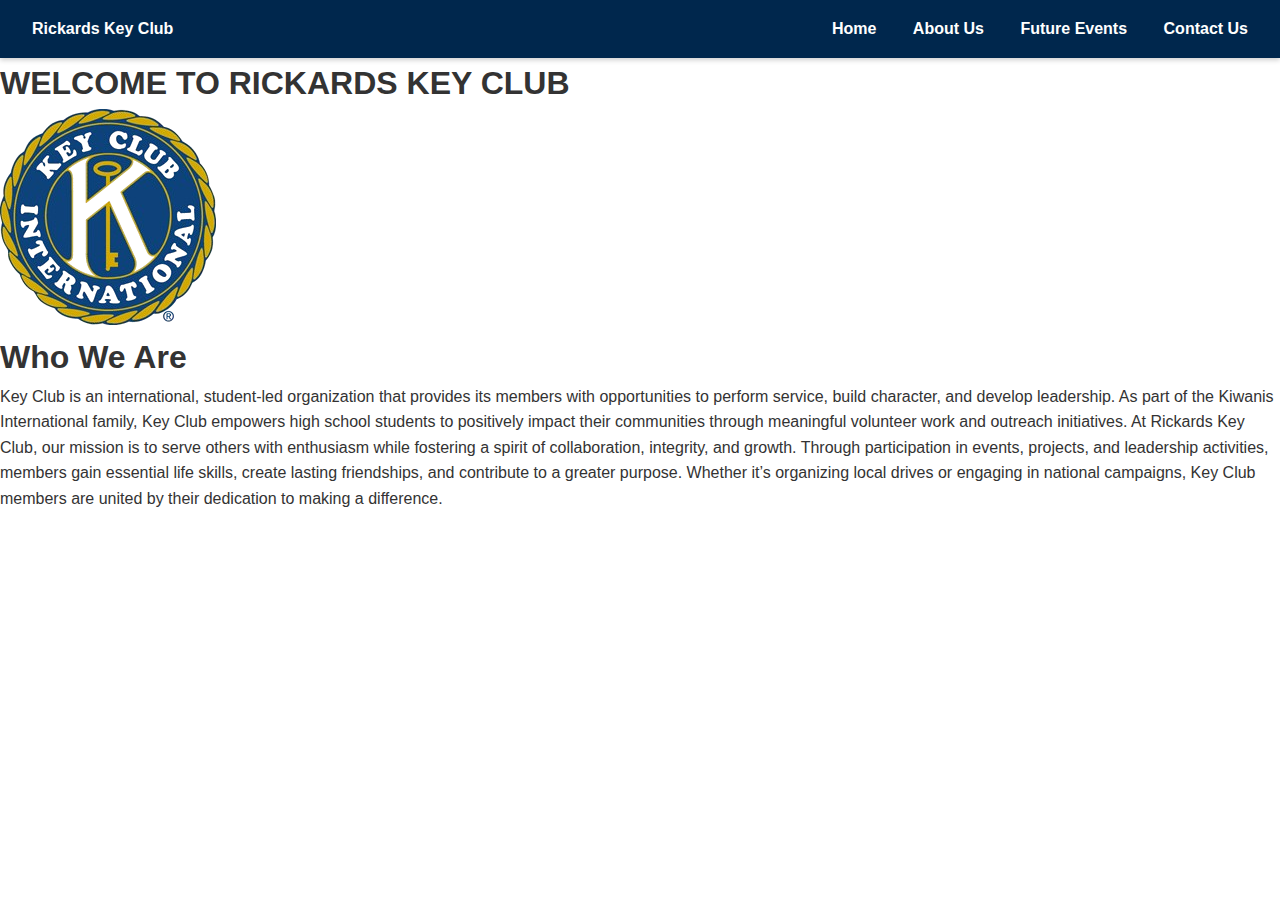
<file: index.html>
<!DOCTYPE html>
<html lang="en">
<head>
  <meta charset="UTF-8" />
  <meta name="viewport" content="width=device-width, initial-scale=1.0" />
  <title>Rickards Key Club</title>
  <link rel="stylesheet" href="styles.css" />
</head>
<body>
  <header>
    <div><strong>Rickards Key Club</strong></div>
    <nav>
      <a href="index.html">Home</a>
      <a href="about.html">About Us</a>
      <a href="events.html">Future Events</a>
      <a href="contact.html">Contact Us</a>
    </nav>
  </header>

  <div class="banner">
    <h1>WELCOME TO RICKARDS KEY CLUB</h1>
    <img class="logo" src="images/kclogo.png" alt="Key Club Logo">
  </div>

  <main>
    <h1>Who We Are</h1>
    <p>
      Key Club is an international, student-led organization that provides its members with opportunities to perform service, build character, and develop leadership. As part of the Kiwanis International family, Key Club empowers high school students to positively impact their communities through meaningful volunteer work and outreach initiatives. At Rickards Key Club, our mission is to serve others with enthusiasm while fostering a spirit of collaboration, integrity, and growth. Through participation in events, projects, and leadership activities, members gain essential life skills, create lasting friendships, and contribute to a greater purpose. Whether it’s organizing local drives or engaging in national campaigns, Key Club members are united by their dedication to making a difference.
    </p>
  </main>
</body>
</html>
</file>
<file: styles.css>
/* Reset some default margin/padding */
* {
  margin: 0;
  padding: 0;
  box-sizing: border-box;
}

/* Body */
body {
  font-family: 'Helvetica Neue', Helvetica, Arial, sans-serif;
  background-color: white;
  color: #333;
  line-height: 1.6;
}

/* Header */
header {
  background-color: #00274d; /* Dark Blue */
  color: white;
  padding: 1rem 2rem;
  display: flex;
  justify-content: space-between;
  align-items: center;
  position: sticky;
  top: 0;
  z-index: 100;
  box-shadow: 0 2px 5px rgba(0,0,0,0.2);
}

.site-title {
  font-weight: bold;
  font-size: 1.3rem;
}

nav a {
  color: white;
  text-decoration: none;
  margin-left: 2rem;
  font-weight: 600;
  transition: color 0.3s ease;
}

nav a:hover {
  color: #ffcc00; /* Gold */
}

/* Hero Section */
.hero {
  width: 100%;
  background: linear-gradient(135deg, #00274d 0%, #ffcc00 100%);
  color: white;
  text-align: center;
  padding: 10rem 2rem 8rem 2rem;
  box-shadow: inset 0 -5px 10px rgba(0,0,0,0.2);
  position: relative;
}

.hero h1 {
  font-size: 3.2rem;
  text-transform: uppercase;
  margin-bottom: 3rem;
  font-weight: 900;
  letter-spacing: 3px;
}

.hero-logo {
  width: 350px;
  animation: float 2.5s ease-in-out infinite;
  margin: 0 auto;
  display: block;
  filter: drop-shadow(0 0 6px rgba(255, 204, 0, 0.7));
}

@keyframes float {
  0% { transform: translateY(0px); }
  50% { transform: translateY(-25px); }
  100% { transform: translateY(0px); }
}

/* Intro Section */
.intro {
  max-width: 900px;
  margin: 3rem auto 4rem auto;
  padding: 0 1.5rem;
  color: #222;
}

.intro h2 {
  font-size: 2.4rem;
  color: #00274d;
  margin-bottom: 1rem;
  border-bottom: 4px solid #ffcc00;
  display: inline-block;
  padding-bottom: 0.3rem;
  font-weight: 700;
}

.intro p {
  font-size: 1.1rem;
  line-height: 1.7;
  color: #444;
}

/* Footer */
footer {
  background-color: #00274d;
  color: white;
  text-align: center;
  padding: 1rem 2rem;
  font-size: 0.9rem;
  border-top: 3px solid #ffcc00;
  position: relative;
  bottom: 0;
  width: 100%;
  margin-top: 2rem;
}

/* Responsive */
@media (max-width: 600px) {
  .hero h1 {
    font-size: 2rem;
  }

  .hero-logo {
    width: 220px;
  }

  nav a {
    margin-left: 1rem;
    font-size: 0.9rem;
  }
}
</file>
